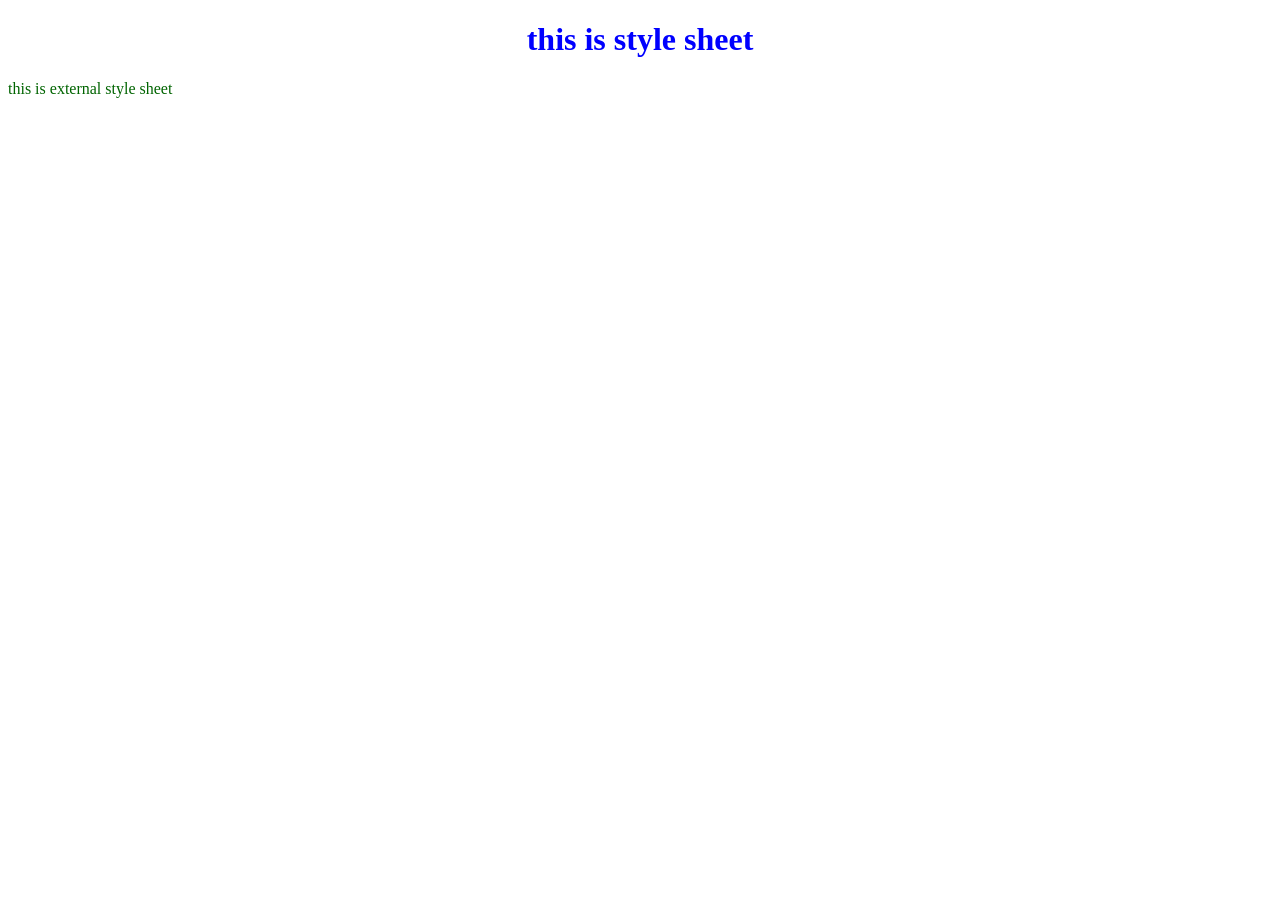
<file: index.html>
<!DOCTYPE html>
<html lang="en">
<head>
    <meta charset="UTF-8">
    <meta name="viewport" content="width=device-width, initial-scale=1.0">
    <title>Stylesheet</title>
    <link rel="stylesheet" href="style.css"
</head>
<body>
    <h1>this is style sheet</h1>
    <p>this is external style sheet</p>
</body>
</html>
</file>
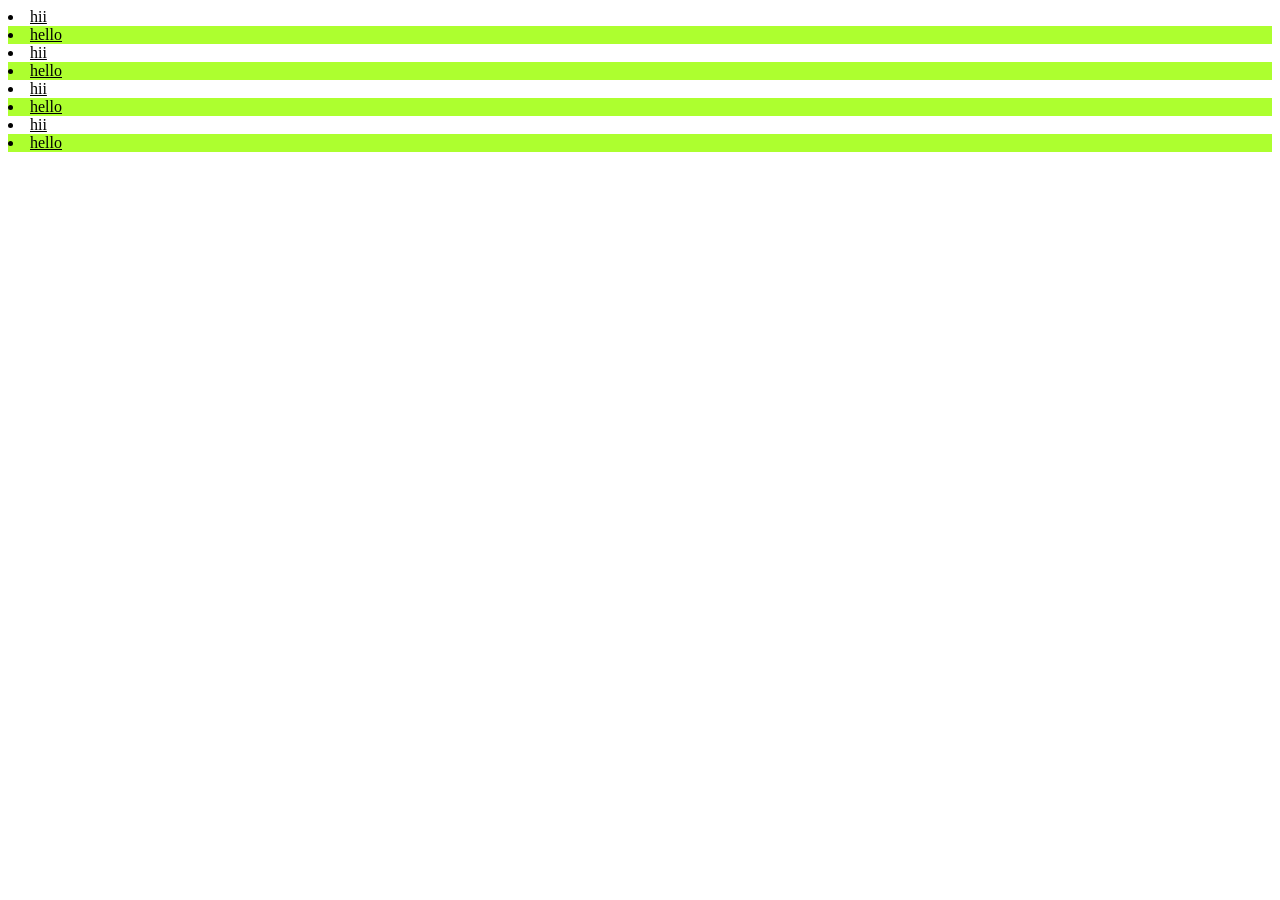
<file: back.html>
<html>
    <style>
        li:nth-child(2n)
        {
            background-color: greenyellow;
        }
    </style>
    <u>
        <li>hii</li>
        <li>hello</li>
        <li>hii</li>
        <li>hello</li>
        <li>hii</li>
        <li>hello</li>
        <li>hii</li>
        <li>hello</li>
    </u>
</html>
</file>
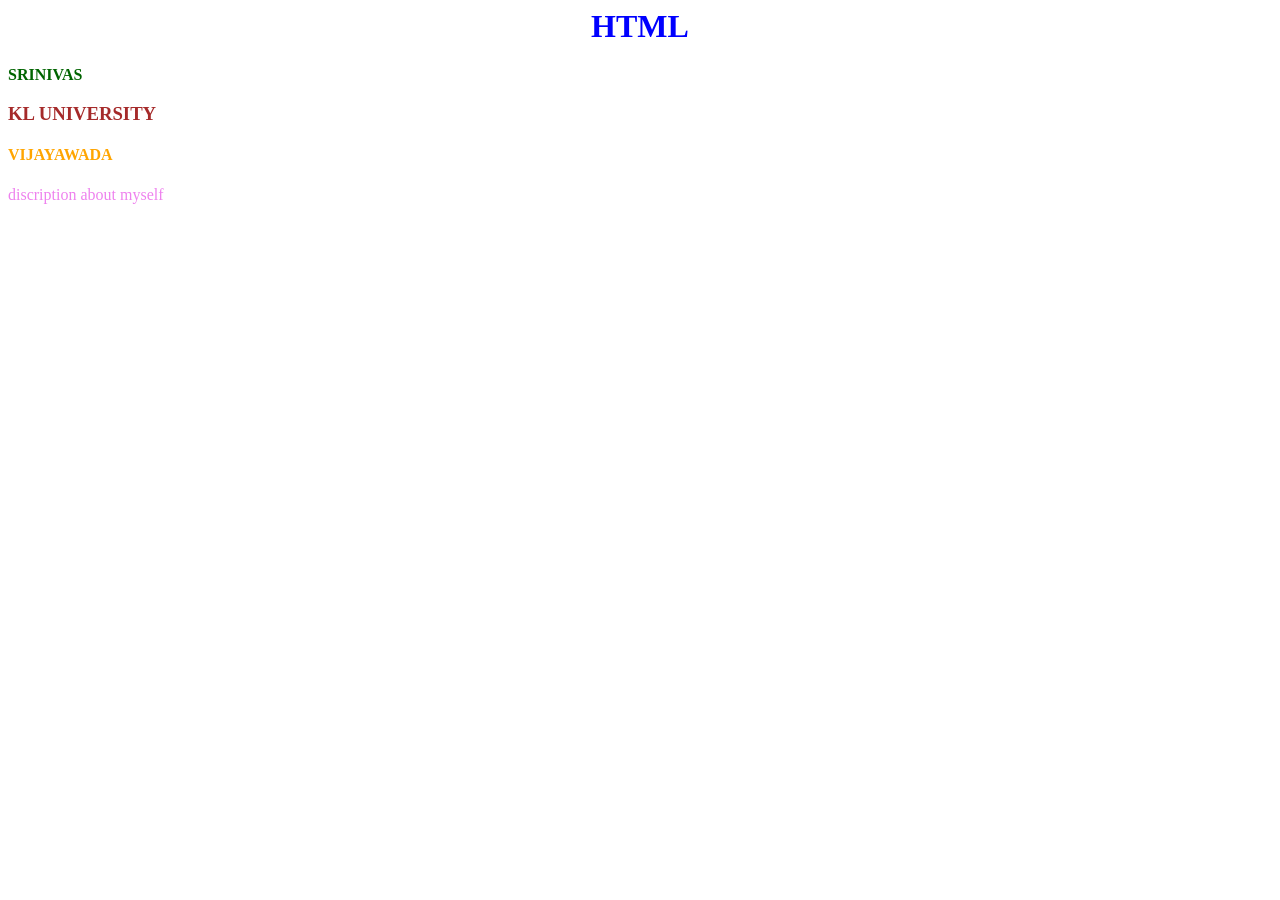
<file: student.html>
<html>
    <head>
    <meta charset="UTF-8">
    <meta name="viewport" content="width=device-width, initial-scale=1.0">
    <title>Stylesheet</title>
    <link rel="stylesheet" href="student.css"
    </head>
    <body>
        <h1>HTML</h1>
        <h2>SRINIVAS</h2>
        <h3>KL UNIVERSITY</h3>
        <h4>VIJAYAWADA</h4>
        <p>discription about myself</p>
    </body>
</html>
</file>
<file: style.css>
h1 {
    color: blue;
    text-align: center;

}
p {
    font-size: 16px;
    color: darkgreen;
}
</file>
<file: student.css>
h1 {
    color: blue;
    text-align: center;

}
h2 {
    font-size: 16px;
    color: darkgreen;
}
h3 {
    color: brown;
}
h4 {
    color: orange;
}
p {
    color: violet;
}
</file>
